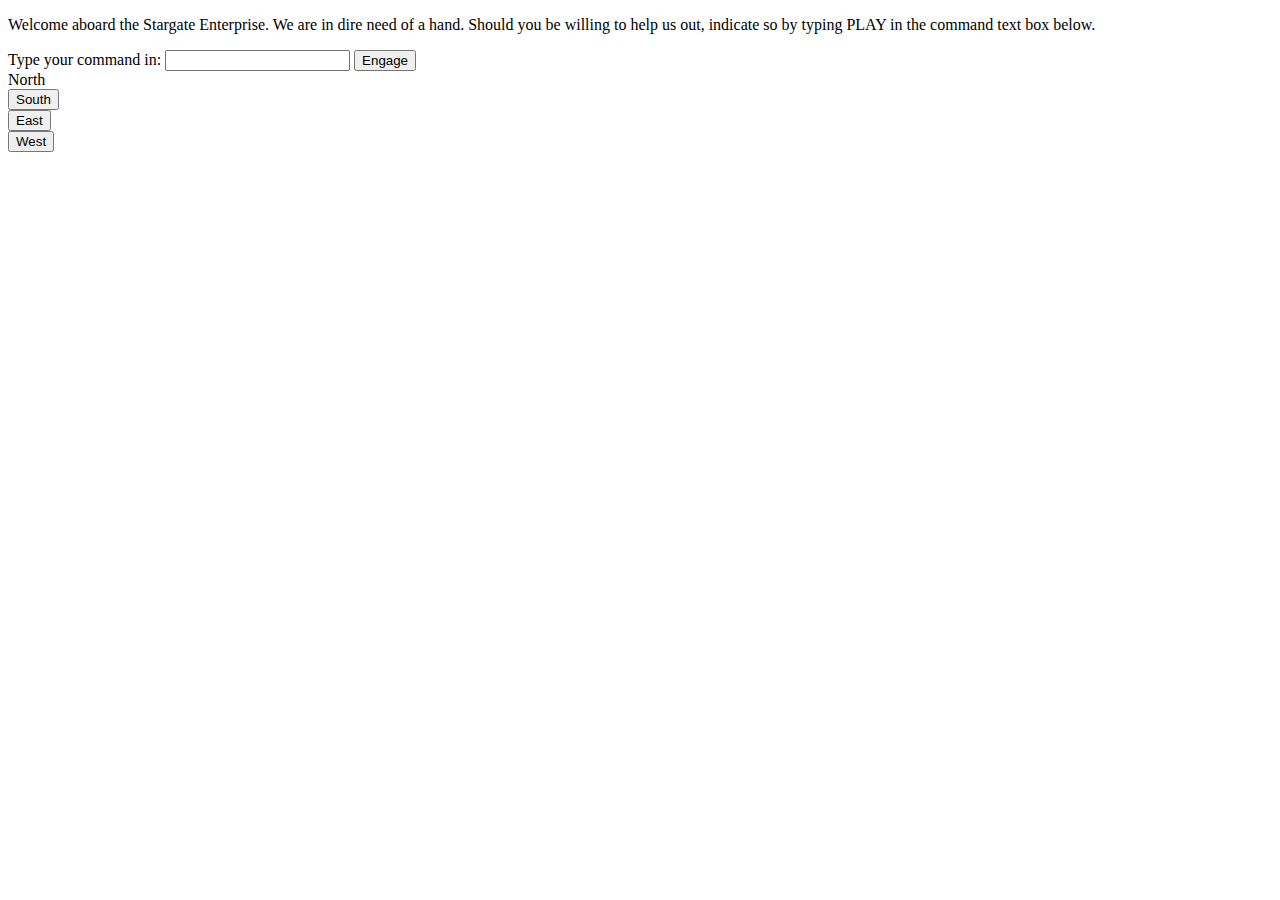
<file: index.html>
<!DOCTYPE html>
<html>
<head>
  <link type="text/css" rel="stylesheet" href="http://www.cs.mcgill.ca/~dhakop/assets/style.css" />
</head>

  <body>
    <!-- Responses from written room.c program -->
    <div class="output-banner">
      <p class="output-text">
        Welcome aboard the Stargate Enterprise. We are in dire need of a hand. Should you 
        be willing to help us out, indicate so by typing PLAY in the command text box below.
      </p>
    </div>

    <!-- Interactive basic command line -->
    <form class="user-text-command-form" action="http://www.cs.mcgill.ca/~dhakop/cgi-bin/room.cgi" method="POST">
      <div class="command-text-input">
        <label>Type your command in:</label>
        <input name="user-command" type="text"/>
        <button type="submit">Engage</button>
      </div>
      <!-- Inventory -->
      <input name="inventory" type="hidden" value="0,1"/>
    </form>

    <!-- Navigational buttons for player -->
    <div class="navigation-action-buttons">
      <form class="navigation-action-form" action="http://www.cs.mcgill.ca/~dhakop/cgi-bin/transport.py" method="POST">
        <!-- Inventory -->
        <input name="inventory" value="0,1" type="hidden"/>
        <input name="url" type="hidden" value="http://www.cs.mcgill.ca/~dhakop/cgi-bin/transport.py"/>
        <buttontype="submit">
          North
        </button>
      </form>
      <form class="navigation-action-form" action="http://www.cs.mcgill.ca/~dhakop/cgi-bin/transport.py" method="POST">
        <!-- Inventory -->
        <input name="inventory" value="0,1" type="hidden"/>
        <input name="url" type="hidden" value="http://www.cs.mcgill.ca/~dhakop/cgi-bin/transport.py"/>
        <button type="submit">
          South
        </button>
      </form>
      <form class="navigation-action-form" action="http://www.cs.mcgill.ca/~nchowd9/cgi-bin/transport.py" method="POST">
        <!-- Inventory -->
        <input name="inventory" value="0,1" type="hidden"/>
        <input name="url" type="hidden" value="http://www.cs.mcgill.ca/~dhakop/cgi-bin/transport.py"/>
        <button type="submit">
          East
        </button>
      </form>
      <form class="navigation-action-form" action="http://cs.mcgill.ca/~smonfo1/cgi-bin/transport.py" method="POST">
        <!-- Inventory -->
        <input name="inventory" value="0,1" type="hidden"/>
        <input name="url" type="hidden" value="http://www.cs.mcgill.ca/~dhakop/cgi-bin/transport.py"/>
        <button type="submit">
          West
        </button>
      </form>
    </div>
  </body>
</html>
</file>
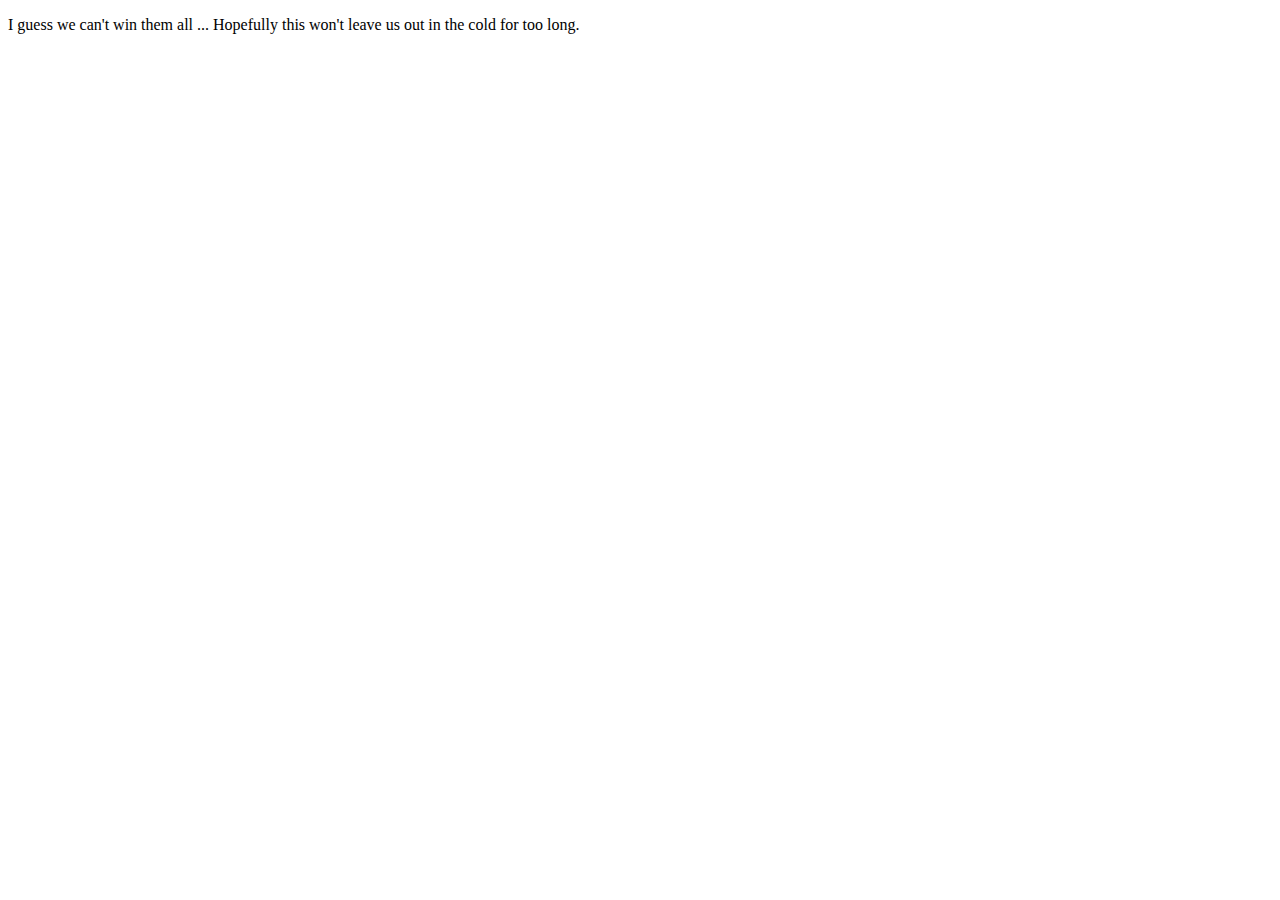
<file: loss.html>
<!DOCTYPE html>
<html>
<head>
  <link type="text/css" rel="stylesheet" href="http://www.cs.mcgill.ca/~dhakop/assets/style.css" />
</head>

  <body>
    <div class="output-banner">
      <p class="output-text">
        I guess we can't win them all ... Hopefully this won't leave
        us out in the cold for too long.
      </p>
    </div>
  </body>

</html>
</file>
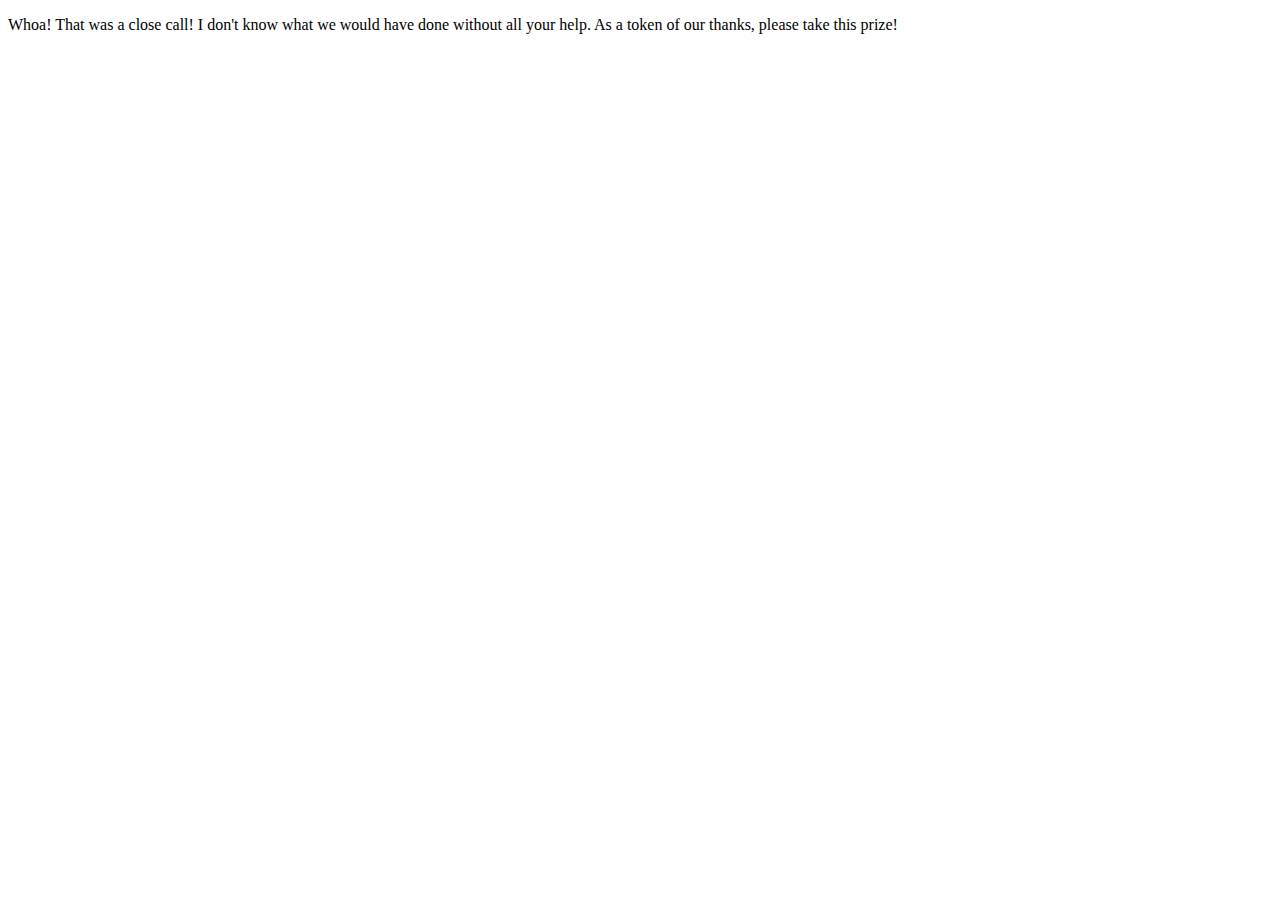
<file: victory.html>
<!DOCTYPE html>
<html>
<head>
  <link type="text/css" rel="stylesheet" href="http://www.cs.mcgill.ca/~dhakop/assets/style.css" />
</head>

  <body>
    <div class="output-banner">
      <p class="output-text">
        Whoa! That was a close call! I don't know what we would
        have done without all your help. As a token of our thanks,
        please take this prize!
      </p>
    </div>
  </body>

</html>
</file>
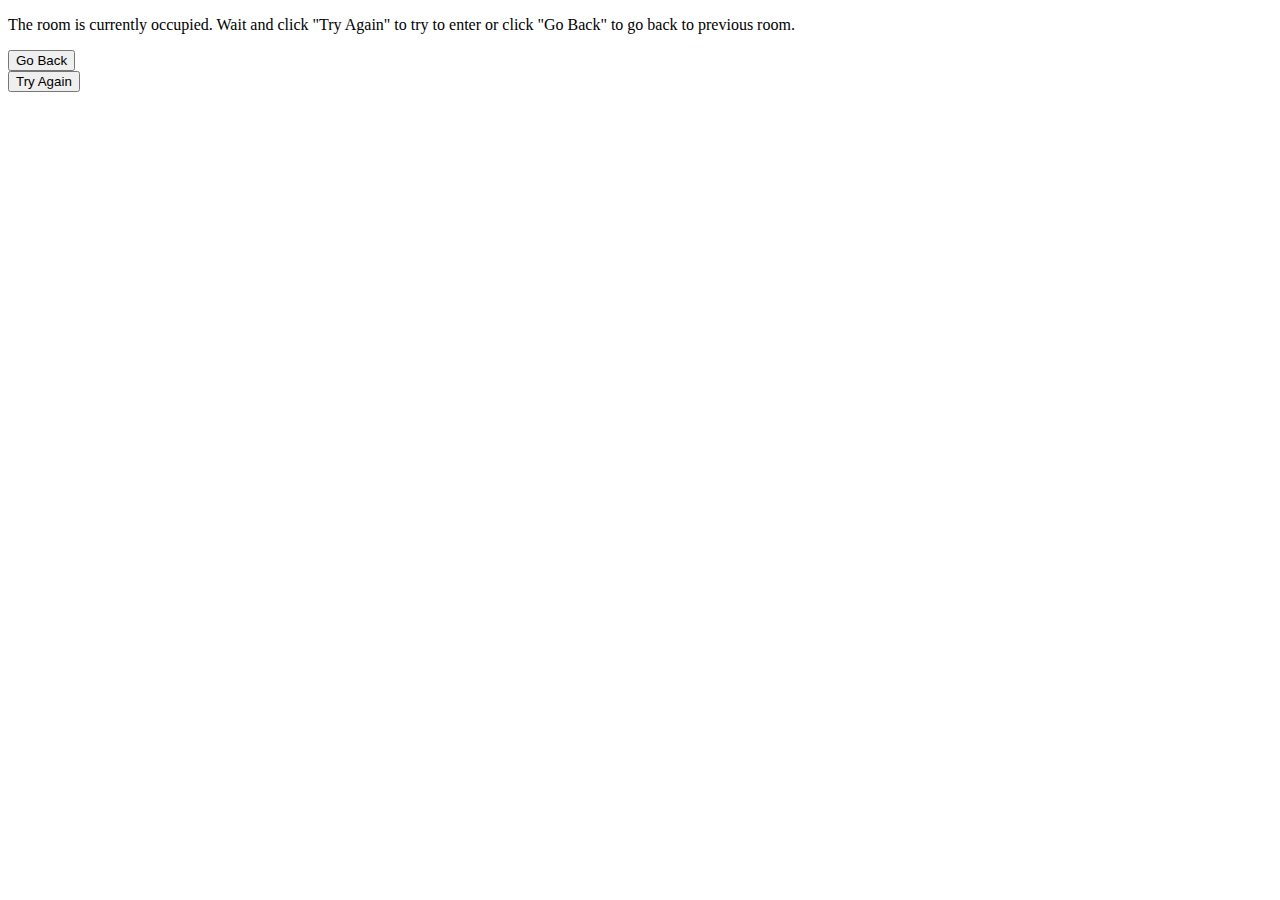
<file: waiting.html>
<!DOCTYPE html>
<html>
<head>
  <link type="text/css" rel="stylesheet" href="http://www.cs.mcgill.ca/~dhakop/assets/style.css" />
</head>

  <body>
    <!-- Responses from written room.c program -->
    <div class="output-banner">
      <p class="output-text">
        The room is currently occupied. Wait and click "Try Again" to try to enter or click
        "Go Back" to go back to previous room.
      </p>
    </div>

    <!-- Navigational buttons for player -->
    
      <div class="navigation-action-buttons">
        <form class="navigation-action-form" action="url" method="POST">
          <input name="inventory" type="hidden" value="inventory"/>
          <button name="url" type="submit" value="http://www.cs.mcgill.ca/~dhakop/cgi-bin/transport.py">
          Go Back
          </button>
        </form>

        <form class="navigation-action-form" action="http://www.cs.mcgill.ca/~dhakop/cgi-bin/transport.py" method="POST">
          <input name="inventory" type="hidden" value="inventory"/>
          <button name="url" type="submit" value="url">
          Try Again
          </button>
        </form>
        
      </div>
    </form>
  </body>
</html>
</file>
